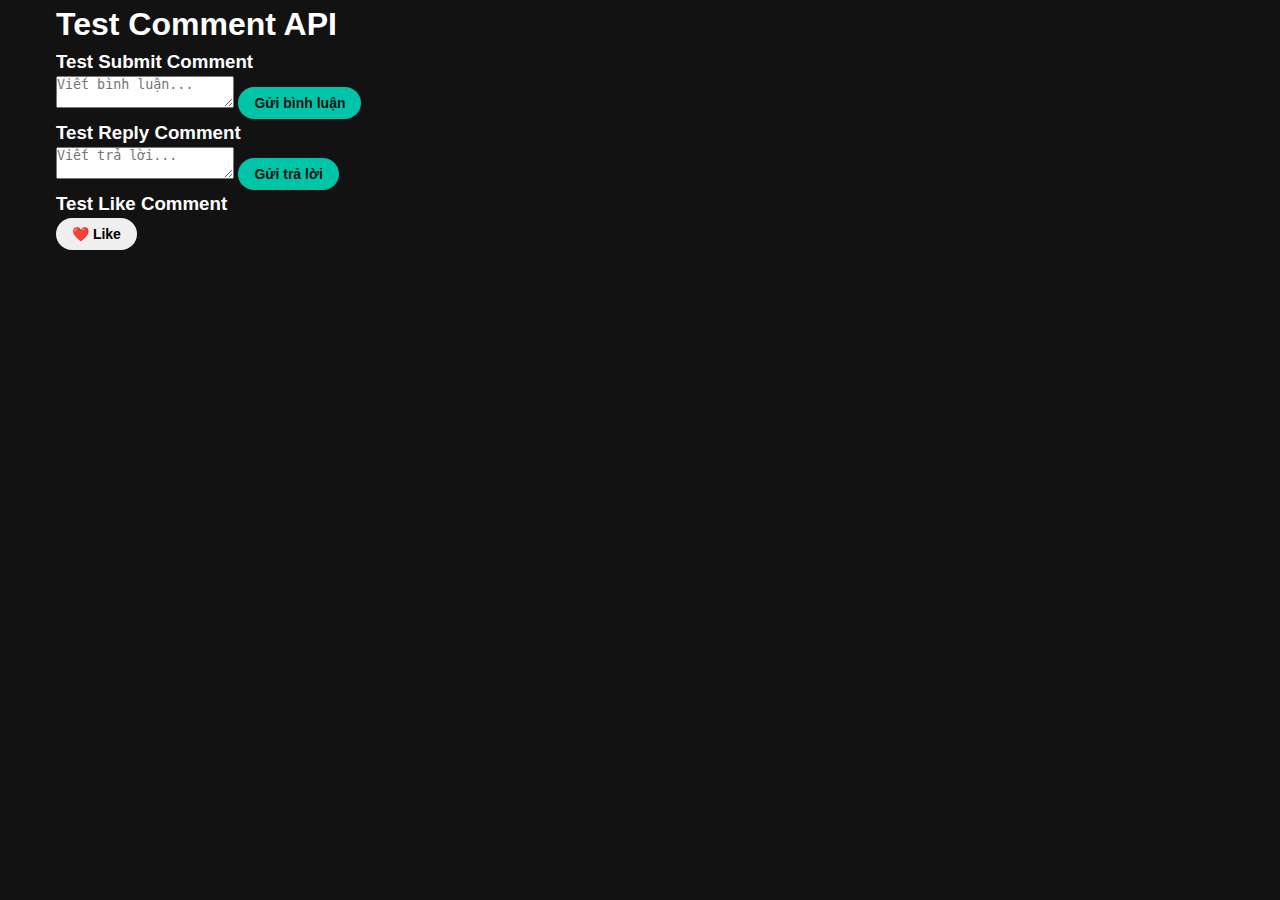
<file: src/main/webapp/test-api.html>
<!DOCTYPE html>
<html lang="vi">
<head>
    <meta charset="UTF-8">
    <meta name="viewport" content="width=device-width, initial-scale=1.0">
    <title>Test Comment API</title>
    <link href="assets/css/style.css" rel="stylesheet">
</head>
<body>
    <div class="container py-4">
        <h1>Test Comment API</h1>
        
        <div class="row">
            <div class="col-md-6">
                <h3>Test Submit Comment</h3>
                <form id="submitForm">
                    <input type="hidden" name="bookId" value="1">
                    <textarea name="content" placeholder="Viết bình luận..." required></textarea>
                    <button type="submit" class="btn btn-primary">Gửi bình luận</button>
                </form>
                <div id="submitResult"></div>
            </div>
            
            <div class="col-md-6">
                <h3>Test Reply Comment</h3>
                <form id="replyForm">
                    <input type="hidden" name="bookId" value="1">
                    <input type="hidden" name="parentCommentId" value="1">
                    <textarea name="content" placeholder="Viết trả lời..." required></textarea>
                    <button type="submit" class="btn btn-primary">Gửi trả lời</button>
                </form>
                <div id="replyResult"></div>
            </div>
        </div>
        
        <div class="row mt-4">
            <div class="col-md-6">
                <h3>Test Like Comment</h3>
                <form id="likeForm">
                    <input type="hidden" name="commentId" value="1">
                    <button type="submit" class="btn btn-outline-primary">❤️ Like</button>
                </form>
                <div id="likeResult"></div>
            </div>
        </div>
    </div>

    <script>
        // Test submit comment
        document.getElementById('submitForm').addEventListener('submit', async (e) => {
            e.preventDefault();
            const formData = new FormData(e.target);
            const resultDiv = document.getElementById('submitResult');
            
            try {
                const response = await fetch('/api/comment/submit', {
                    method: 'POST',
                    body: formData
                });
                
                const result = await response.json();
                resultDiv.innerHTML = `<pre>${JSON.stringify(result, null, 2)}</pre>`;
            } catch (error) {
                resultDiv.innerHTML = `<p style="color: red;">Error: ${error.message}</p>`;
            }
        });

        // Test reply comment
        document.getElementById('replyForm').addEventListener('submit', async (e) => {
            e.preventDefault();
            const formData = new FormData(e.target);
            const resultDiv = document.getElementById('replyResult');
            
            try {
                const response = await fetch('/api/comment/reply', {
                    method: 'POST',
                    body: formData
                });
                
                const result = await response.json();
                resultDiv.innerHTML = `<pre>${JSON.stringify(result, null, 2)}</pre>`;
            } catch (error) {
                resultDiv.innerHTML = `<p style="color: red;">Error: ${error.message}</p>`;
            }
        });

        // Test like comment
        document.getElementById('likeForm').addEventListener('submit', async (e) => {
            e.preventDefault();
            const formData = new FormData(e.target);
            const resultDiv = document.getElementById('likeResult');
            
            try {
                const response = await fetch('/api/comment/like', {
                    method: 'POST',
                    body: formData
                });
                
                const result = await response.json();
                resultDiv.innerHTML = `<pre>${JSON.stringify(result, null, 2)}</pre>`;
            } catch (error) {
                resultDiv.innerHTML = `<p style="color: red;">Error: ${error.message}</p>`;
            }
        });
    </script>
</body>
</html>
</file>
<file: src/main/webapp/assets/css/style.css>
/* Reset and base styles */
* {
    box-sizing: border-box;
    margin: 0;
    padding: 0;
  }
  
  body {
    font-family: 'Inter', sans-serif;
    background-color: #121212;
    color: #fff;
    line-height: 1.5;
    min-height: 100vh;
  }
  
  .container {
    max-width: 1200px;
    margin: 0 auto;
    padding: 0 16px;
  }
  
  /* Header */
  .header {
    background-color: #1a1a1a;
    padding: 12px 0;
    border-bottom: 1px solid #333;
  }
  
  .header-container {
    display: flex;
    align-items: center;
    justify-content: space-between;
  }
  
  .logo img {
    height: 40px;
  }
  
  .nav-menu ul {
    list-style: none;
    display: flex;
    gap: 24px;
  }
  
  .nav-menu ul li a {
    color: #fff;
    text-decoration: none;
    font-weight: 600;
    font-size: 14px;
    transition: color 0.3s ease;
  }
  
  .nav-menu ul li a:hover {
    color: #00c4a7;
  }
  
  .header-actions {
    display: flex;
    gap: 12px;
    align-items: center;
  }
  
  .btn {
    font-weight: 600;
    font-size: 14px;
    padding: 8px 16px;
    border-radius: 20px;
    cursor: pointer;
    border: none;
    transition: background-color 0.3s ease;
  }
  
  .btn-gold {
    background-color: #bfa800;
    color: #1a1a1a;
  }
  
  .btn-gold:hover {
    background-color: #d4c300;
  }
  
  .btn-outline {
    background-color: transparent;
    color: #fff;
    border: 1px solid #fff;
  }
  
  .btn-outline:hover {
    background-color: #00c4a7;
    border-color: #00c4a7;
    color: #121212;
  }
  
  .btn-primary {
    background-color: #00c4a7;
    color: #121212;
  }
  
  .btn-primary:hover {
    background-color: #00a88f;
  }
  
  /* Main content */
  .main-content {
    padding: 24px 0;
  }
  
  .carousel-section {
    margin-bottom: 48px;
  }
  
  .carousel-section h2 {
    font-weight: 700;
    font-size: 20px;
    margin-bottom: 12px;
    color: #fff;
  }
  
  /* Carousel */
  .carousel {
    position: relative;
    display: flex;
    align-items: center;
  }
  
  .carousel-track {
    display: flex;
    overflow-x: auto;
    scroll-behavior: smooth;
    gap: 16px;
    padding: 8px 0;
    scrollbar-width: none; /* Firefox */
  }
  
  .carousel-track::-webkit-scrollbar {
    display: none; /* Chrome, Safari */
  }
  
  .card {
    min-width: 160px;
    height: 240px;
    background-color: #2a2a2a;
    border-radius: 8px;
    flex-shrink: 0;
  }
  
  /* Carousel buttons */
  .carousel-btn {
    background-color: rgba(0, 0, 0, 0.6);
    border: none;
    width: 36px;
    height: 36px;
    border-radius: 50%;
    cursor: pointer;
    display: flex;
    align-items: center;
    justify-content: center;
    position: relative;
    z-index: 1;
    transition: background-color 0.3s ease;
  }
  
  .carousel-btn:hover {
    background-color: rgba(0, 196, 167, 0.8);
  }
  
  .carousel-btn img {
    width: 16px;
    height: 16px;
  }
  
  /* Footer */
  .footer {
    background-color: #1a1a1a;
    padding: 32px 0;
    color: #ccc;
    font-size: 14px;
  }
  
  .footer-container {
    display: flex;
    flex-wrap: wrap;
    gap: 32px;
    max-width: 1200px;
    margin: 0 auto;
  }
  
  .footer-logo img {
    height: 40px;
    margin-bottom: 16px;
  }
  
  .footer-info {
    flex: 2 1 300px;
    line-height: 1.4;
  }
  
  .footer-contact {
    flex: 1 1 200px;
    display: flex;
    flex-direction: column;
    gap: 12px;
    margin-bottom: 16px;
  }
  
  .footer-contact div {
    display: flex;
    align-items: center;
    gap: 8px;
  }
  
  .footer-contact img {
    width: 20px;
    height: 20px;
  }
  
  .footer-links {
    flex: 2 1 300px;
    display: flex;
    gap: 32px;
    flex-wrap: wrap;
  }
  
  .footer-links div {
    min-width: 140px;
  }
  
  .footer-links h4 {
    font-weight: 600;
    margin-bottom: 8px;
    color: #fff;
  }
  
  .footer-links ul {
    list-style: none;
  }
  
  .footer-links ul li {
    margin-bottom: 6px;
  }
  
  .footer-links ul li a {
    color: #ccc;
    text-decoration: none;
    transition: color 0.3s ease;
  }
  
  .footer-links ul li a:hover {
    color: #00c4a7;
  }
  
  .footer-apps {
    flex: 1 1 200px;
    display: flex;
    gap: 16px;
    align-items: center;
    justify-content: flex-start;
    margin-top: 16px;
  }
  
  .footer-apps img {
    height: 40px;
    cursor: pointer;
    transition: transform 0.3s ease;
  }
  
  .footer-apps img:hover {
    transform: scale(1.05);
  }
  
  /* Responsive */
  @media (max-width: 768px) {
    .header-container {
      flex-wrap: wrap;
      gap: 12px;
    }
  
    .nav-menu ul {
      flex-wrap: wrap;
      gap: 12px;
    }
  
    .footer-container {
      flex-direction: column;
    }
  
    .footer-links {
      flex-direction: column;
    }
  }
</file>
